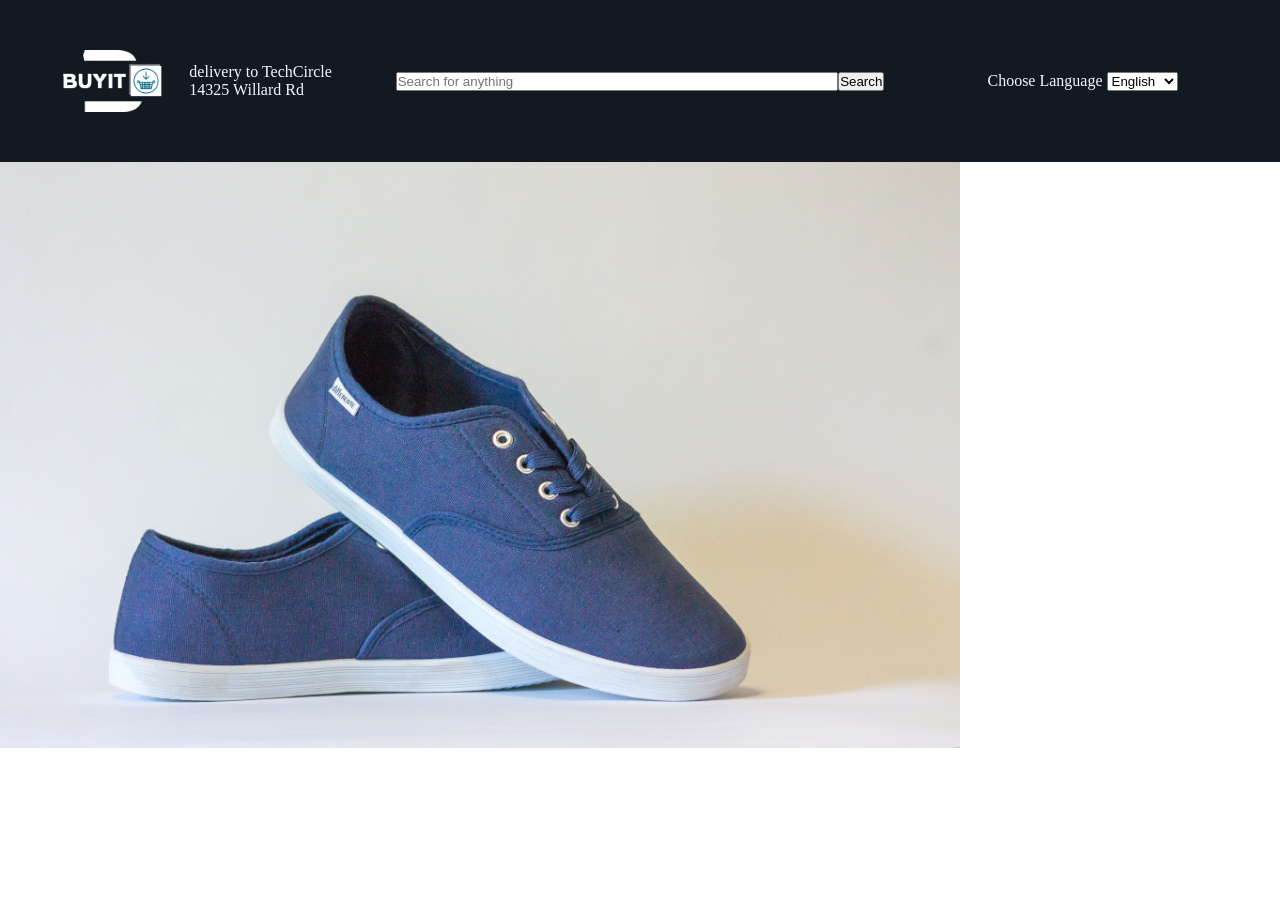
<file: Week2/day 4/index.html>
<!DOCTYPE html>
<html lang="en">
<head>
    <meta charset="UTF-8">
    <meta name="viewport" content="width=device-width, initial-scale=1.0">
    <title>Buy It</title>
    <link rel="stylesheet" href="style.css">
    <script src="main.js" defer></script>
</head>
<body>
    <div class="wrapper">
        <nav>
            <div class="nav-left">
                <img class="main-logo" src="images/main-logo.png" alt="logo">
                <p>delivery to TechCircle <br>14325 Willard Rd</p>
            </div>
            <div class="nav-mid">
                <form class="search" action="#">
                    <input class="search-input" type="text" placeholder="Search for anything">
                    <button type="submit">Search</button>
                </form>
            </div>
            <div class="nav-right">
                <form action="#">
                    <label for="lang">Choose Language</label>
                    <select>
                        <option value="English">English</option>
                        <option value="Chinese">Chinese</option>
                        <option value="Spanish">Espanol</option>
                    </select>
                </form>
            </div>
        </nav>
        <main>
            <img class="blue-shoes-img" src="images/blue-shoes.jpg" alt="blue ugly shoes">
        </main>
    </div>
</body>
</html>
</file>
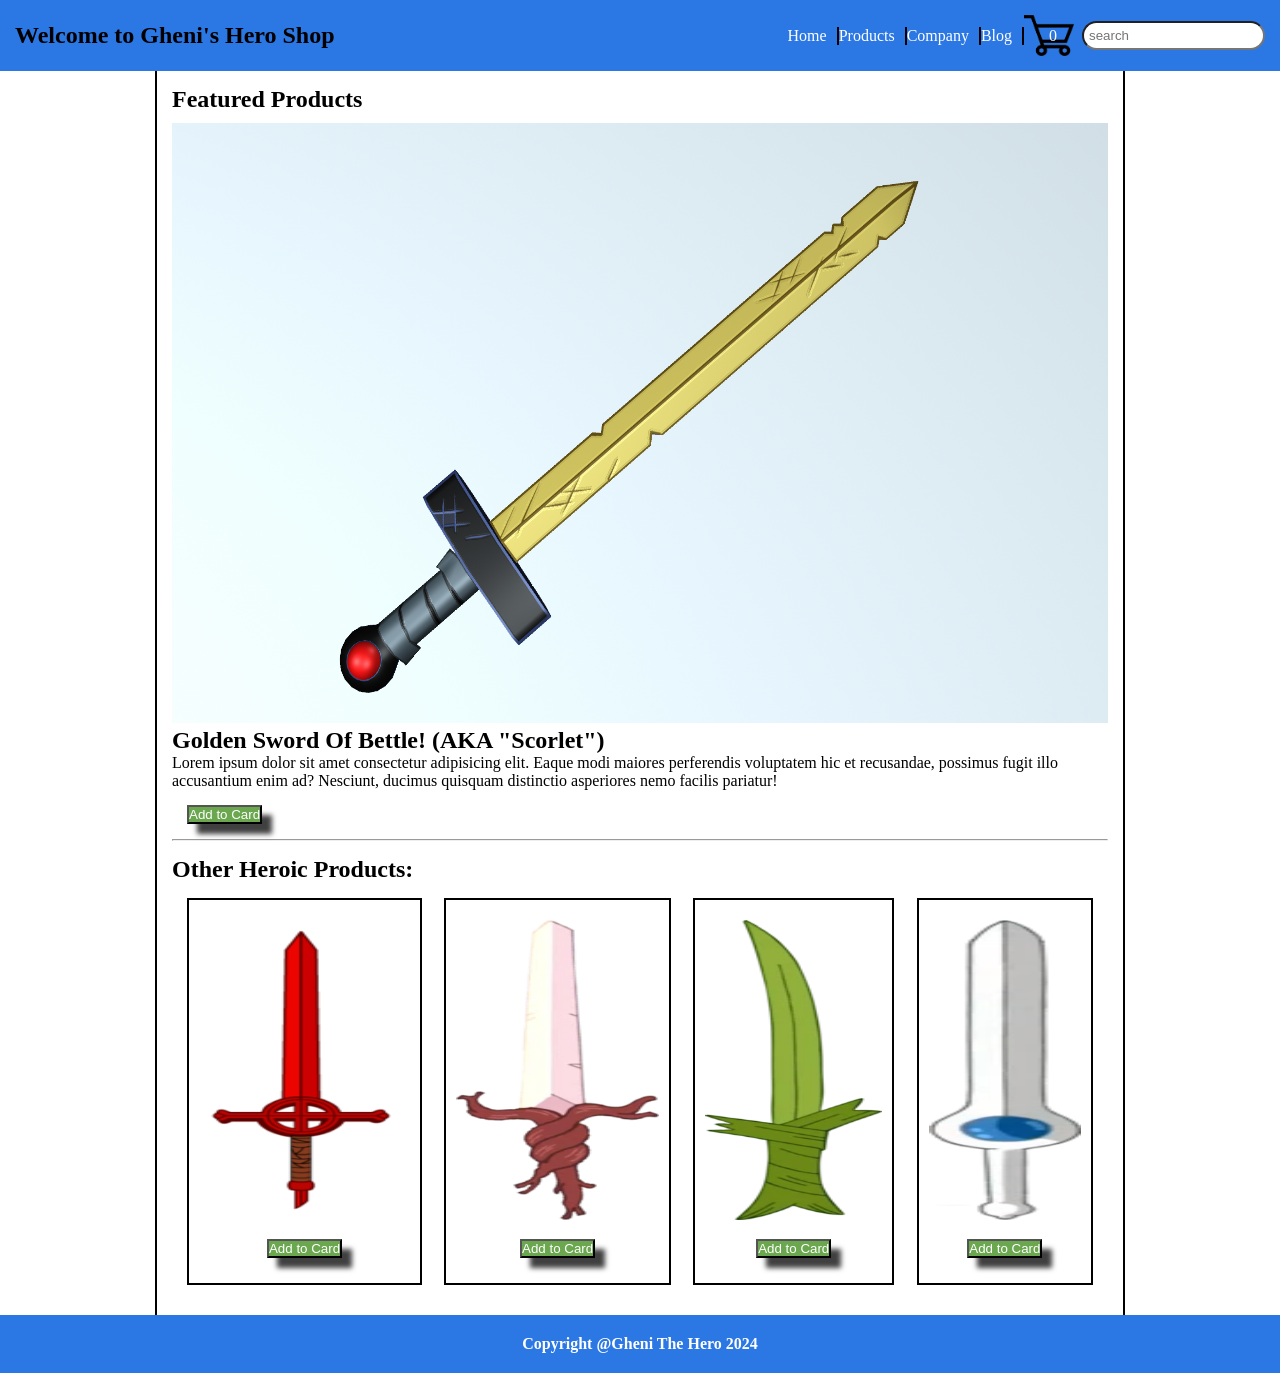
<file: Week3/day 1/index.html>
<!DOCTYPE html>
<html lang="en">
<head>
    <meta charset="UTF-8">
    <meta name="viewport" content="width=device-width, initial-scale=1.0">
    <title>Document</title>
    <link rel="stylesheet" href="style.css">
    <script src="main.js" defer></script>
</head>
<body>
    <div class="wrapper">
        <nav>
            <h1>Welcome to Gheni's Hero Shop</h1>
            <div class="nav-right">
                <a href="#">Home</a>
                <a href="#">Products</a>
                <a href="#">Company</a>
                <a href="#">Blog</a>
                <img src="images/shopping-cart-icon.jpg" alt="shopping-cart-icon">
                <span>0</span>
                <form action="#">
                    <input type="text" placeholder="search">
                </form>
            </div>
        </nav>
        <main>
            <h2>Featured Products</h2>
            <img src="images/golden_sword_of_battle.jpg" alt="golden_sword_of_battle">
            <h2>Golden Sword Of Bettle! (AKA "Scorlet")</h2>
            <p>Lorem ipsum dolor sit amet consectetur adipisicing elit. Eaque modi maiores perferendis voluptatem hic et recusandae, possimus fugit illo accusantium enim ad? Nesciunt, ducimus quisquam distinctio asperiores nemo facilis pariatur!</p>
            <button onclick="increaseCart()">Add to Card</button>
            <hr>
            <h2>Other Heroic Products:</h2>
            <div class="products">
                <div class="product">
                    <img src="images/demon_blood_sword.jpg" alt="demon_blood_sword">
                    <button onclick="increaseCart()">Add to Card</button>
                </div>
                <div class="product">
                    <img src="images/root_sword.jpg" alt="root_sword">
                    <button onclick="increaseCart()">Add to Card</button>
                </div>
                <div class="product">
                    <img src="images/grass_sword.jpg" alt="grass_sword">
                    <button onclick="increaseCart()">Add to Card</button>
                </div>
                <div class="product">
                    <img src="images/finn_sword.jpg" alt="finn_sword">
                    <button onclick="increaseCart()">Add to Card</button>
                </div>
            </div>
        </main>
        <footer>
            <h4>Copyright @Gheni The Hero 2024</h4>
        </footer>
    </div>
</body>
</html>
</file>
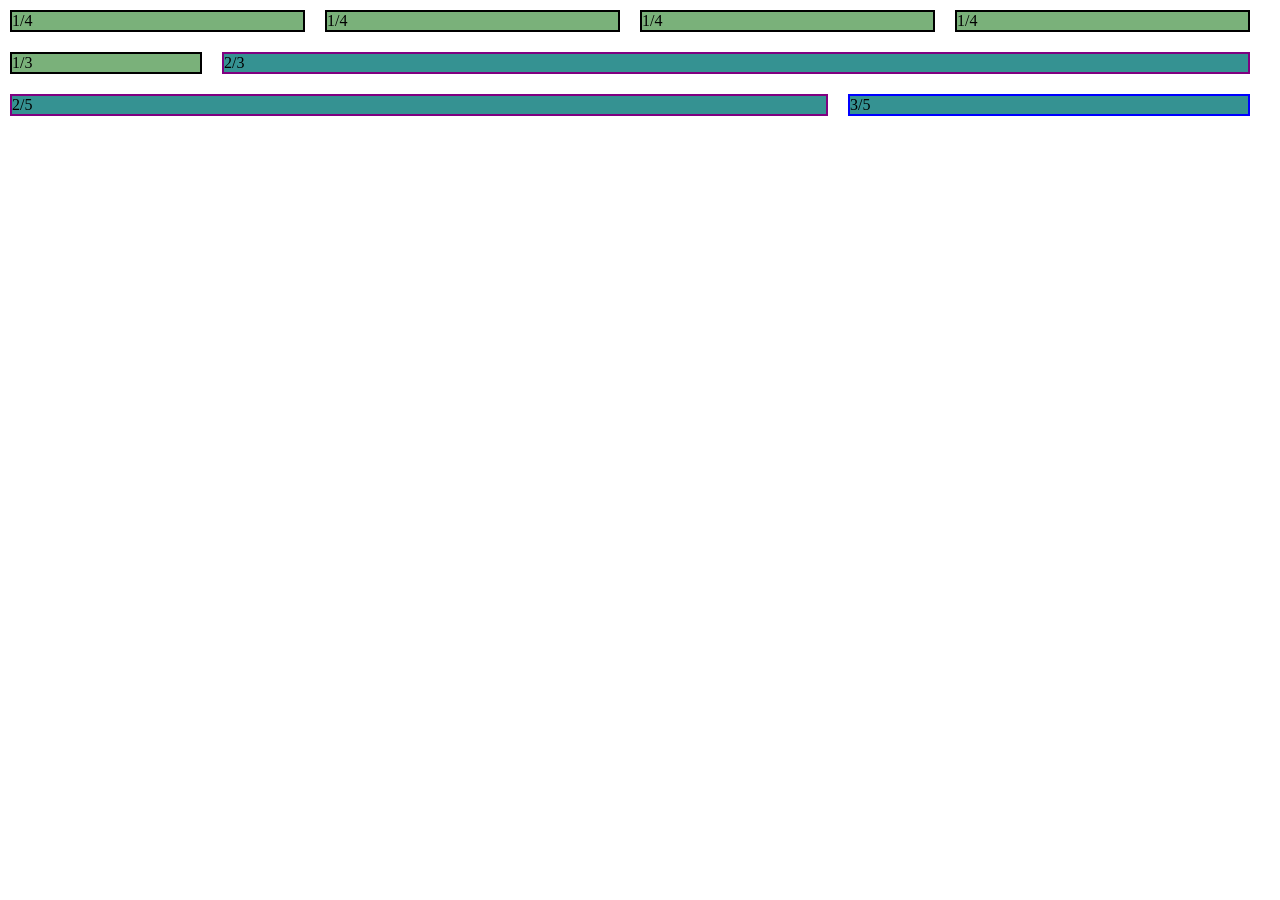
<file: Week1/day4/flexibleColumns/index.html>
<!DOCTYPE html>
<html lang="en">
<head>
    <meta charset="UTF-8">
    <meta name="viewport" content="width=device-width, initial-scale=1.0">
    <title>Flexible Columns </title>
    <link rel="stylesheet" href="style.css">
</head>
<body>
    <div class="row">
        <div class="col">1/4</div>
        <div class="col">1/4</div>
        <div class="col">1/4</div>
        <div class="col">1/4</div>
    </div>
    <div class="row">
        <div class="col">1/3</div>
        <div class="col-2">2/3</div>
    </div>
    <div class="row">
        <div class="col-2">2/5</div>
        <div class="col-3">3/5</div>
    </div>
</body>
</html>
</file>
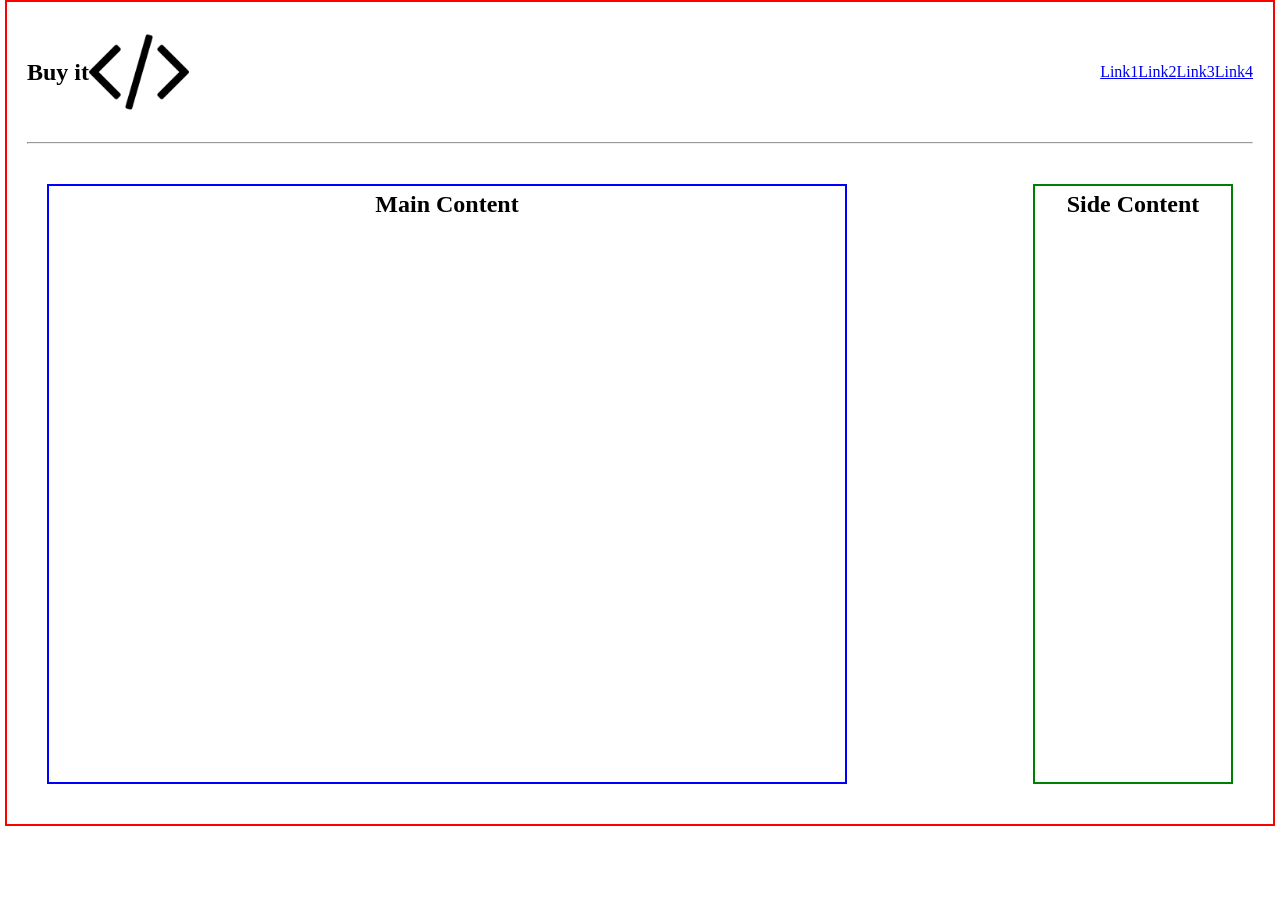
<file: Week1/day4/reviewHtmlCss/index.html>
<!DOCTYPE html>
<html lang="en">
<head>
    <meta charset="UTF-8">
    <meta name="viewport" content="width=device-width, initial-scale=1.0">
    <title>Document</title>
    <link rel="stylesheet" href="style.css">
</head>
<body>
    <div class="wrapper">
        <nav>
            <div class="left">
                <h1>Buy it</h1>
                <img src="images/codeIcon.png" alt="codeIcon icon">
            </div>
            <div class="right">
                <a href="#">Link1</a>
                <a href="#">Link2</a>
                <a href="#">Link3</a>
                <a href="#">Link4</a>
            </div>
        </nav>
        <hr>
        <main class="main_content">
            <div class="main-section">
                <h2>Main Content</h2>
            </div>
            <div class="side-section">
                <h2>Side Content</h2>
            </div>
        </main>
    </div>
</body>
</html>
</file>
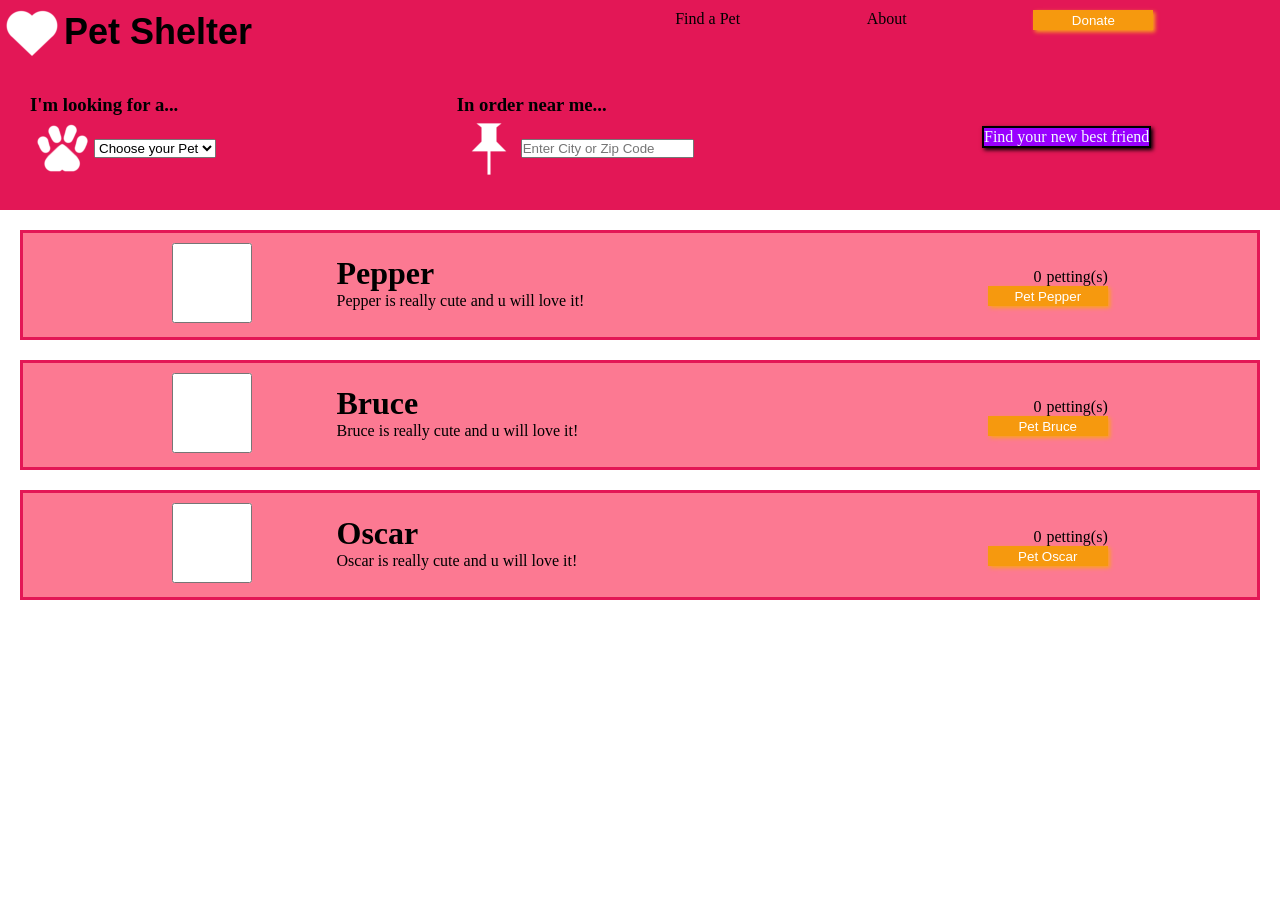
<file: Week3/day 4/project/index.html>
<!DOCTYPE html>
<html lang="en">

<head>
    <meta charset="UTF-8">
    <meta name="viewport" content="width=device-width, initial-scale=1.0">
    <title>Pet Shop</title>
    <link rel="stylesheet" href="style.css">
    <script src="main.js" defer></script>
</head>

<body>
    <div class="wrapper">
        <nav>
            <div class="row1">
                <div class="topLeft">
                    <img src="images/heart-light.png" alt="heart-light">
                    <h1>Pet Shelter</h1>
                </div>
                <div class="topRight">
                    <a href="#">Find a Pet</a>
                    <a href="#">About</a>
                    <button id="disappear" onclick="disappearDonateBtn()">Donate</button>
                </div>
            </div>

            <div class="row2">
                <div class="bottom-left">
                    <h3>I'm looking for a...</h3>
                    <div class="pick-pet">
                        <img src="images/paw-light.png" alt="paw-image">
                        <div id="button">
                            <select name="animalType" placeholder="Choose your pet" onchange="chooseAlert()"
                                id="animalDropdown">
                                <option value="" disabled selected>Choose your Pet</option>
                                <option value="dog">Dog</option>
                                <option value="cat">Cat</option>
                                <option value="rabbit">Rabbit</option>
                            </select>
                        </div>
                    </div>
                </div>

                <div class="bottom-middle">
                    <h3>In order near me...</h3>
                    <div class="zip-code">
                        <img src="images/pin-light.png" alt="pin-light">
                        <input type="text" placeholder="Enter City or Zip Code" id="zipcode">
                    </div>
                </div>

                <div class="bottom-right">
                    <label for="shadow-box">Find your new best friend</label>
                </div>
            </div>
        </nav>
    </div>

    <div class="2">
        <main>
            <div class="row-main" id="row-1">
                <div id="column1">
                    <input type="checkbox" id="checkbox">
                </div>
                <div id="column2">
                    <h1>Pepper</h1>
                    <p>Pepper is really cute and u will love it!</p>
                </div>
                <div id="column3">
                    <div><span id="petIncrease1">0</span>petting(s)</div>
                    <button onclick="increaseNumber(1)">Pet Pepper</button>
                </div>
            </div>
            <div class="row-main" id="row-2">
                <div id="column1">
                    <input type="checkbox" id="checkbox">
                </div>
                <div id="column2">
                    <h1>Bruce</h1>
                    <p>Bruce is really cute and u will love it!</p>
                </div>
                <div id="column3">
                    <div><span id="petIncrease2">0</span>petting(s)</div>
                    <button onclick="increaseNumber(2)">Pet Bruce</button>
                </div>
            </div>
            <div class="row-main" id="row-3">
                <div id="column1">
                    <input type="checkbox" id="checkbox">
                </div>
                <div id="column2">
                    <h1>Oscar</h1>
                    <p>Oscar is really cute and u will love it!</p>
                </div>
                <div id="column3">
                    <div><span id="petIncrease3">0</span>petting(s)</div>
                    <button onclick="increaseNumber(3)">Pet Oscar</button>
                </div>
            </div>
        </main>
    </div>
</body>

</html>
</file>
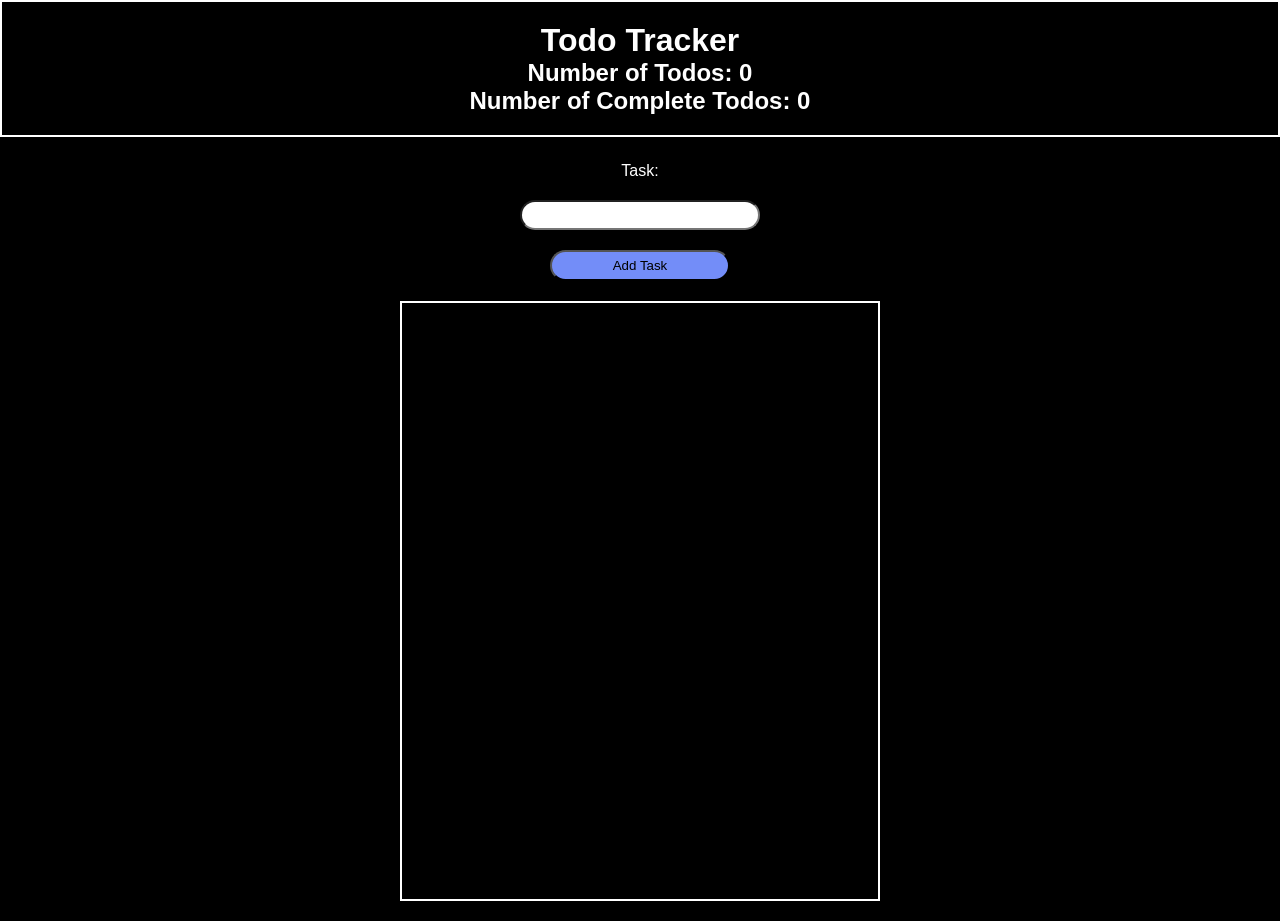
<file: Week3/day 4/todoList/index.html>
<!DOCTYPE html>
<html lang="en">

<head>
    <meta charset="UTF-8">
    <meta name="viewport" content="width=device-width, initial-scale=1.0">
    <title>To Do List</title>
    <link rel="stylesheet" href="style.css">
    <!-- <script src="main.js"></script> -->
</head>

<body>
    <div class="wrapper">
        <nav>
            <h1>Todo Tracker</h1>
            <h2>Number of Todos: <span id="todal-todos">0</span></h2>
            <h2>Number of Complete Todos: <span id="complete-todos">0</span></h2>
        </nav>
        <main>
            <form action="#">
                <label for="task">Task:</label>
                <input type="text" id="tasks">
                <!-- <input type="submit" value="Add Task"> -->
                <button>Add Task</button>
            </form>
            <div class="todos">

            </div>
        </main>
    </div>

    <script src="main.js"></script>
</body>

</html>
</file>
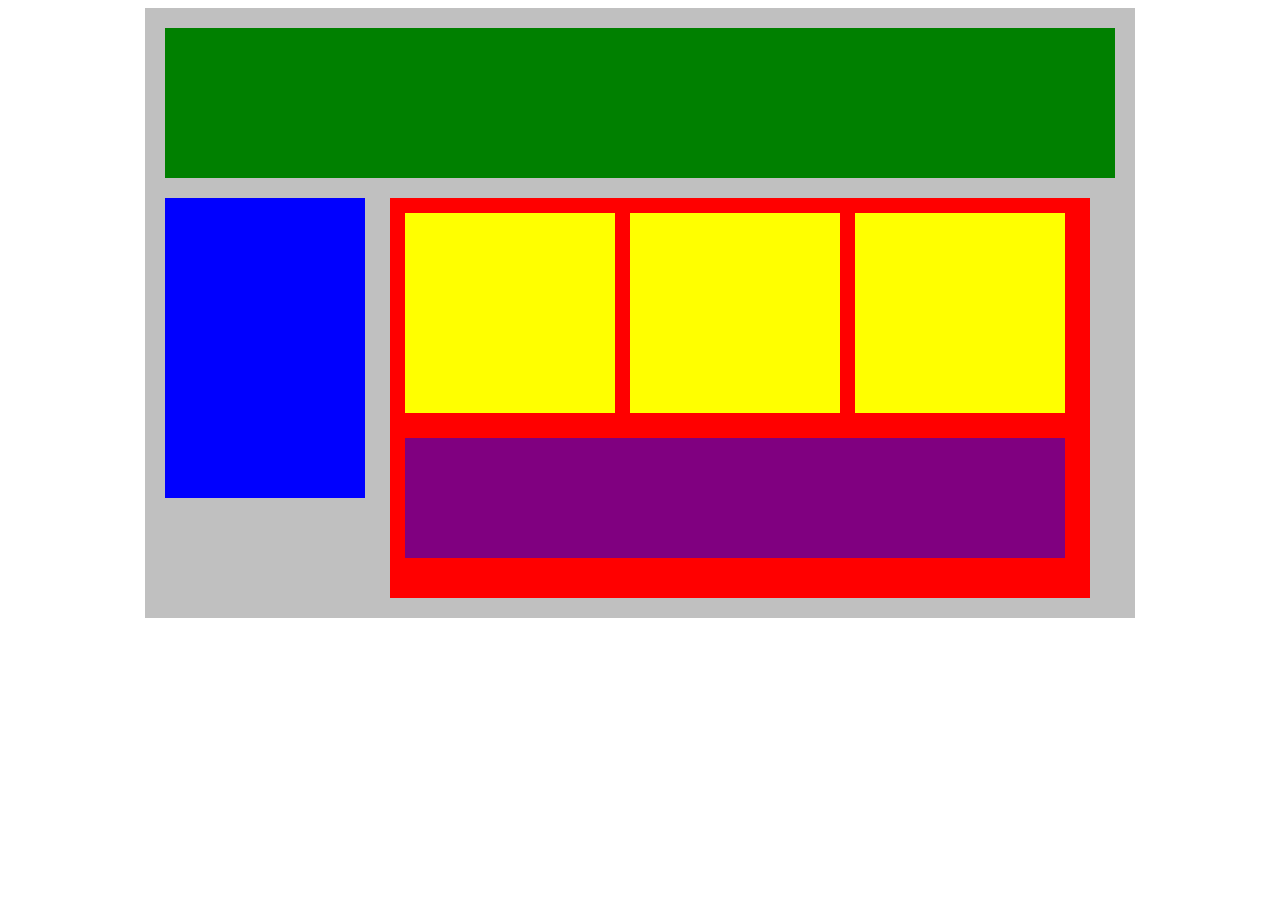
<file: Week1/day2/hw.html>
<!DOCTYPE html>
<html lang="en">

<head>
    <title>Position Practice</title>
    <link rel="stylesheet" type="text/css" href="style.css">
</head>

<body>
    <div class="container">
        <div class="top-nav"></div>
        <div class="row">
            <div class="side-nav"></div>
            <div class="main">
                <div class="row">
                    <div class="sub-content"></div>
                    <div class="sub-content"></div>
                    <div class="sub-content"></div>
                </div>
                <div id="advertisement"></div>
            </div>
        </div>
    </div>
</body>

</html>
</file>
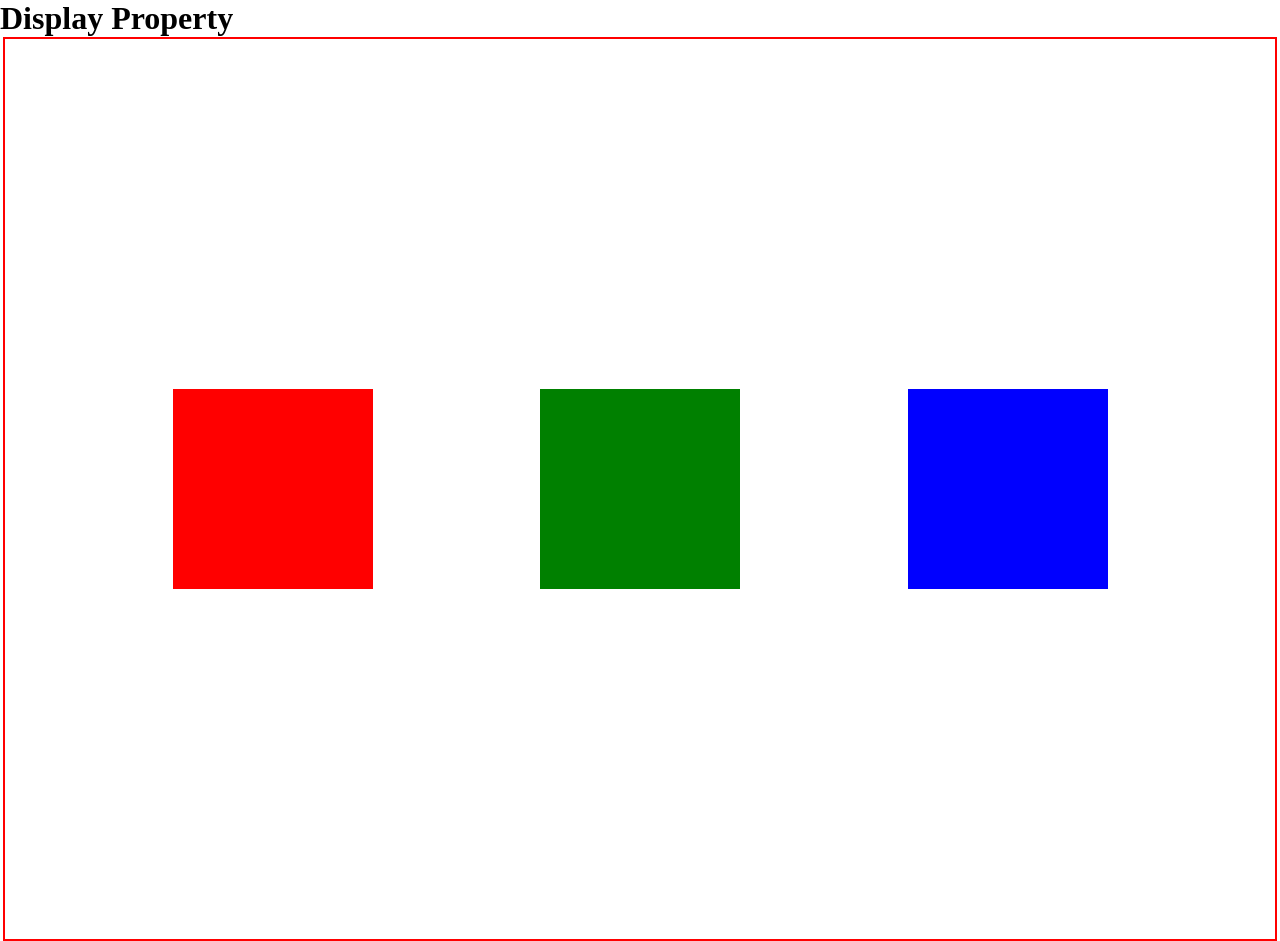
<file: Week1/day2/inclassIndex.html>
<!DOCTYPE html>
<html lang="en">
<head>
    <meta charset="UTF-8">
    <meta name="viewport" content="width=device-width, initial-scale=1.0">
    <title>Display Property</title>
    <link rel="stylesheet" href="inclassstyle.css">
</head>
<body>
    
        <h1>Display Property</h1>

        <div class="wrapper">
            

        <div class="red"></div>
        <div class="green"></div>
        <div class="blue"></div>
    </div>
    
    
</body>
</html>
</file>
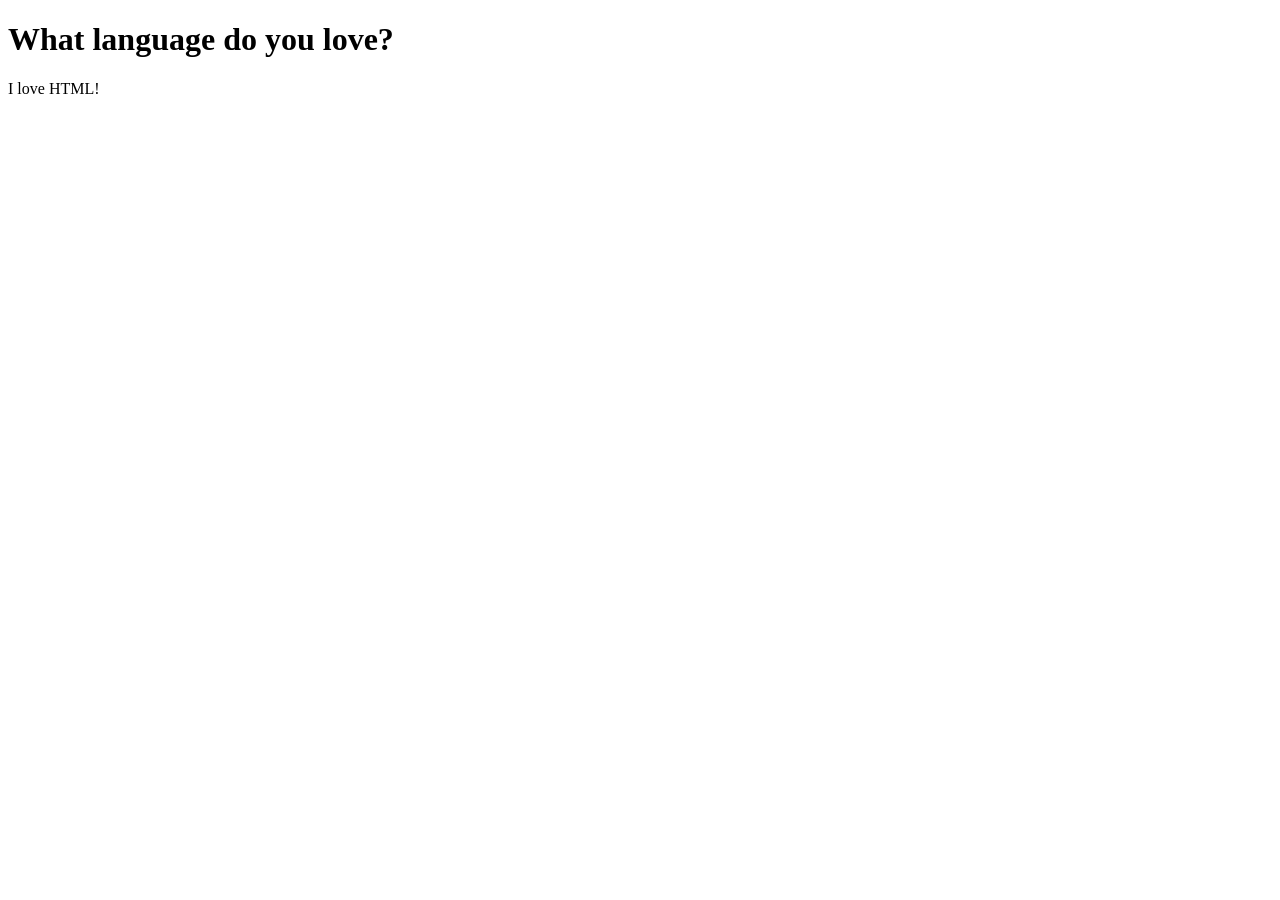
<file: Week1/html/Fix indintation.html>
<!DOCTYPE html>
<html lang="en">
    <head>
        <title>Basic I</title>
    </head>
        <body>
            <h1>What language do you love?</h1>
            <p>I love HTML!</p>
        </body>
</html>
</file>
<file: Week2/day 4/style.css>
*{
    margin: 0;
    padding: 0;
    box-sizing: border-box;
}

nav{
    background-color: #131921;
    display: flex;
    justify-content: space-between;
    padding: 50px;
    color: aliceblue;
}

.nav-left, .nav-right{
    display: flex;
    align-items: center;
    justify-content: space-around;
    width: 25%;
}

.nav-mid{
    width: 50%;
    display: flex;
    align-items: center;

}

.search{
    width: 100%;
    display: flex;
    justify-content: center;
}

.search-input{
    width: 75%;
}

.main-logo{
    width: 100px;
}

main{
    margin: o auto;
    width: 75%;
}

.blue-shoes-img{
    width: 100%;
}
</file>
<file: Week3/day 1/style.css>
*{
    margin: 0;
    padding: 0;
    box-sizing: border-box;
}

/* Navigation section */
nav{
    background-color: #2B77E4;
    display: flex;
    justify-content: space-between;
    align-items: center;
    padding: 15px;
}

.nav-right{
    display: flex;
    align-items: center;
    justify-content: space-between;
}

.nav-right img{
    width: 50px;
}

input{
    border-radius: 50px;
    padding: 5px;
}

a{
    color: white;
    padding-right: 10px;
    text-decoration: none;
    border-right: 2px solid black;
}

span{
    color:white;
    position: relative;
    right: 25px;
}

main{
    border-inline: 2px solid black;
    width: 970px;
    margin: 0 auto;
    padding: 15px;
}

main img{
    width: 100%;
    height: 600px;
    margin-top: 10px;
}

.products{
    display: flex;
    justify-content: space-between;
    padding: 15px;
}

.product{
    border: 2px solid black;
    text-align: center;
    padding: 10px;
}

.product img{
    height: 300px;
}

button{
    margin: 15px;
    background-color: #6AA74F;
    color: white;
    -webkit-box-shadow: 10px 10px 5px 0px rgba(0, 0, 0, 0.75);
    -moz-box-shadow: 10px 10px 5px 0px rgba(0, 0, 0, 0.75);
    box-shadow: 10px 10px 5px 0px rgba(0, 0, 0, 0.75);
}

hr{
    margin-bottom: 15px;
}

footer{
    background-color: #2B77E4;
    padding: 20px;
    text-align: center;
    color: white;
}
</file>
<file: Week1/day4/flexibleColumns/style.css>
*{
    margin: 0;
    padding: 0;
    box-sizing: border-box;
}

.row{
    display: flex;
    justify-content: start;
    align-items: start;
    padding: 10px;
}

.col{
    border: 2px solid black;
    background-color: rgb(122, 177, 122);
    flex: 1;
    margin-right: 20px;
}

.col-2{
    border: 2px solid purple;
    background-color: rgb(53, 146, 146);
    flex: 1;
    margin-right: 20px;
}

.col-2:nth-child(1){
    flex-basis: 33.33%;
    margin-right: 20px;
}

.col-2:nth-child(2){
    flex-basis: 66.67%;
}

.col-3{
    border: 2px solid blue;
    flex:1;
    background-color: rgb(53, 146, 146);
    margin-right: 20px;
}

.col-3:nth-child(1){
    flex-basis: 33.33%;
}
</file>
<file: Week1/day4/reviewHtmlCss/style.css>
*{
    margin: 0;
    padding: 0;
    box-sizing: border-box;
}

.wrapper{
    width: 1270px;
    /* height: 100vh; */
    border: 2px solid red;
    margin: 0 auto;
    padding: 20px;
}

nav{
    display: flex;
    justify-content: space-between;
    align-items: center;
}

.left{
    /* border: 2px solid black; */
    display: flex;
    align-items: center;
}

.right{
    /* border: 2px solid black; */
    display: flex;
    align-items: center;
}

img{
    width: 100px;
    border-radius: 50px;
}

.main_content{
    /* border: 2px solid purple; */
    margin-top: 20px;
    display: flex;
    justify-content: space-between;
    padding: 20px;
}

hr{
    margin-top: 20px;
}

.main-section{
    border: 2px solid blue;
    width: 800px;
    height: 600px;
    text-align: center;
    padding-top: 5px;
}

.side-section{
    border: 2px solid green;
    width: 200px;
    height: 600px;
    text-align: center;
    padding-top: 5px;
}
</file>
<file: Week3/day 4/project/style.css>
/* Resetting default margin, padding, and box-sizing for all elements */
* {
    margin: 0;
    padding: 0;
    box-sizing: border-box;
}

/* Styling for the main container or wrapper */
.wrapper {
    background-color: #E31756;
    flex: 1;
}

/* Styling for the first and second rows */
.row1,
.row2 {
    display: flex;
    width: 100%;
    color: black;
}

/* Styling for the top right and top left sections */
.topRight,
.topLeft {
    /* border: 2px solid black; */
    display: flex;
    align-items: center;
}

/* Styling for the top right section */
.topLeft {
    width: 45%;
    font-size: x-large;
    font-family: Verdana, Geneva, Tahoma, sans-serif;
}

/* Styling for the top left section */
.topRight {
    width: 60%;
    align-items: flex-start;
    justify-content: space-evenly;
    padding-top: 10px;
}

.topRight a {
    text-decoration: none;
    color: black;
}

/* Styling for the bottom left, bottom middle, and bottom right sections */
.bottom-left,
.bottom-middle,
.bottom-right {
    width: 100%;
    /* border: 2px solid black; */
    margin: 20px;
    padding: 10px;
    align-items: center;
}

.bottom-middle input:placeholder-shown {
    /* use placeholder-shown to hold the text in input text type */
}

/* Styling for elements with class 'pick-pet' and 'zip-code' */
.pick-pet,
.zip-code {
    display: flex;
    align-items: center;
}

.bottom-right {
    display: flex;
    =justify-content: center;
}

.bottom-right label {
    border: 2px solid black;
    color: aliceblue;
    background-color: #9900ff;
    box-shadow: 2px 2px 4px black;
    margin: 0 auto;
}

/* main  */


.main {
    /* border: 2px solid red; */
    height: 100%;
    width: 75%;
    margin: 0 auto;
}

.row-main {
    background-color: #FC7992;
    /* border: 2px solid green; */
    margin: 20px;
    display: flex;
    justify-content: center;
    border: 3px solid #E31756;
    /* height: 100%; */

}

h3 {
    color: black;
}

#column1,
#column2,
#column3 {
    /* border: 2px solid black; */
    margin: 5px;
    padding: 5px;
}

#column1 {
    width: 12.5%;
}

#column2 {
    width: 37.5%;
    padding-top: 17px;
}

#column3 {
    width: 25%;
    padding-top: 30px;
    text-align: right;
}

#column3 span {
    padding-right: 5px;
}

#checkbox {
    /* margin-right: 15px; */
    width: 80px;
    height: 80px;
}

.row-main.input {
    height: 70px;
}

button {
    width: 120px;
    height: 20px;
    box-shadow: 2px 2px 4px #fca31d;
    background-color: #f6990e;
    color: white;
    border: none;
}
</file>
<file: Week3/day 4/todoList/style.css>
* {
    padding: 0;
    margin: 0;
    box-sizing: border-box;
    font-family: 'Segoe UI', Tahoma, Geneva, Verdana, sans-serif;
}

body {
    background-color: black;
    color: white;
}

h1 {
    font-size: 32px;
}

nav {
    border: 2px solid white;
    padding: 20px;
    text-align: center;
    margin-bottom: 25px;
}

main {
    /* border: 2px solid red; */
    margin: 0 auto;
    width: 75%;
    text-align: center;
}

form {
    width: 25%;
    margin: 0 auto;
}

label,
input {
    width: 100%;
    height: 30px;
    border-radius: 20px;
    margin: 20px 0;
}

button {
    background-color: rgb(115, 141, 248);
    width: 75%;
    border-radius: 20px;
    padding: 6px;
}

.todos {
    border: 2px solid white;
    width: 50%;
    height: 600px;
    margin: 20px auto;
}

.complete {
    text-decoration: line-through;
    color: red;
}
</file>
<file: Week1/day2/style.css>
.container {
    width: 950px;
    background-color: silver;
    margin: 0px auto;
    padding: 20px;
}

.top-nav {
    height: 150px;
    background-color: green;
    margin-bottom: 20px;
}

.side-nav {
    height: 300px;
    width: 200px;
    background-color: blue;
}

.main {
    height: 400px;
    width: 700px;
    background-color: red;
}

.sub-content {
    height: 200px;
    width: 210px;
    background-color: yellow;
    margin-top: 15px;
    margin-left: 15px;
}

#advertisement {
    height: 120px;
    width: 660px;
    background-color: purple;
    margin-top: 25px;
    margin-left: 15px;
}

.row {
    display: flex;
    justify-content: space-between;
    align-items: flex-start;
    margin-right: 25px;
}
</file>
<file: Week1/day2/inclassstyle.css>
*{
    margin:0;
    padding:0;
    box-sizing: border border-box;
}
.wrapper{
    border: 2px solid red;
    width:1270px;
    height:100vh;
    margin:0 auto;
    display: flex;
    justify-content: space-evenly;
   /* flex-direction: column;*/
    align-items: center;
}
.red{
    background-color: red;
    width:200px;
    height: 200px;
}
.green{
    background-color: green;
    width:200px;
    height:200px;
}
.blue{
    background-color: blue;
    width:200px;
    height:200px;
}
</file>
